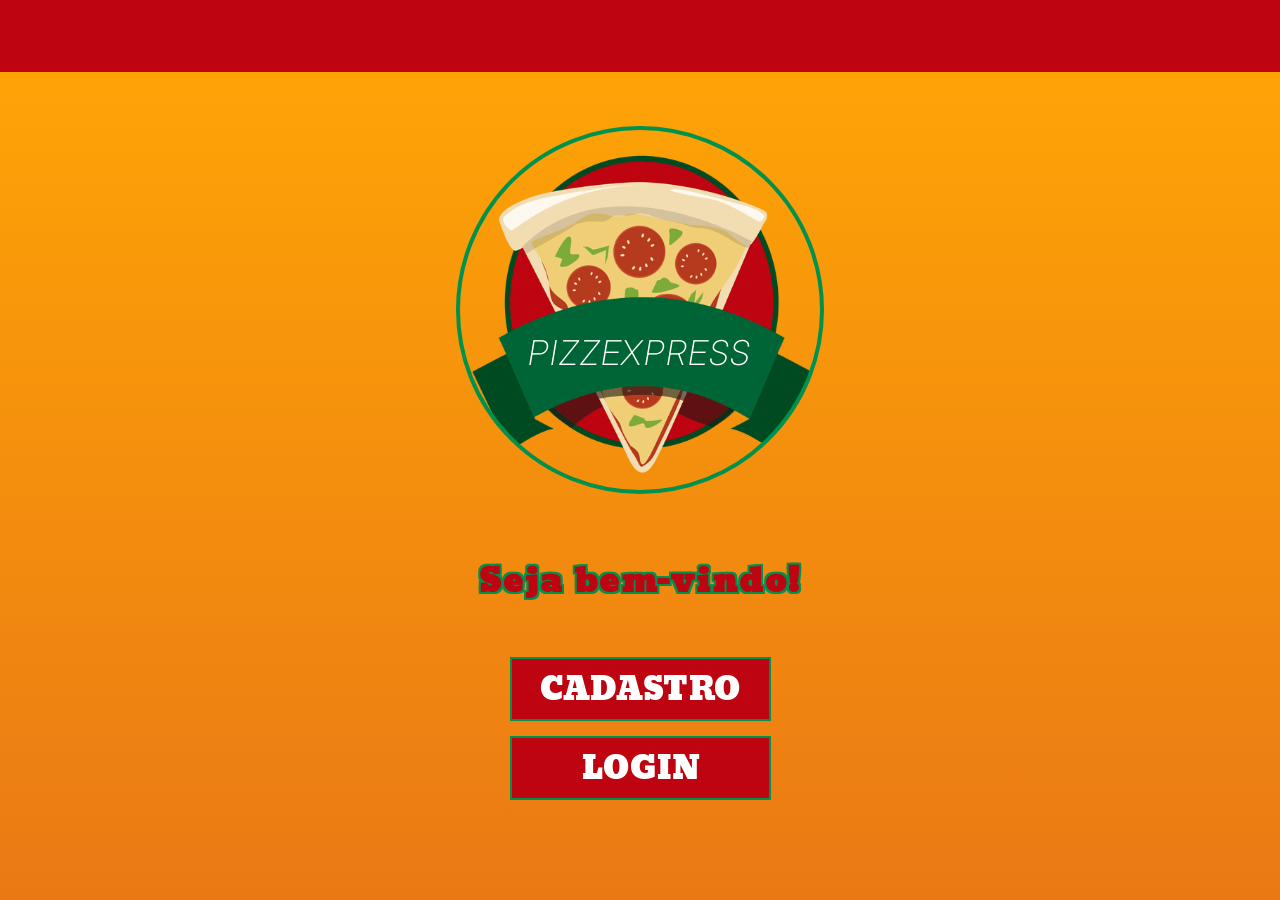
<file: index.html>
<!DOCTYPE html>
<html lang="pt-br">
<head>
    <meta charset="UTF-8">
    <meta name="viewport" content="width=device-width, initial-scale=1.0">
    <title>Pizzexpress</title>
    <link rel="preconnect" href="https://fonts.googleapis.com">
    <link rel="preconnect" href="https://fonts.gstatic.com" crossorigin>
    <link href="https://fonts.googleapis.com/css2?family=Inter:ital,opsz,wght@0,14..32,100..900;1,14..32,100..900&display=swap" rel="stylesheet">
    <link href="https://fonts.googleapis.com/css2?family=Moul&display=swap" rel="stylesheet">
    <link rel="stylesheet" href="style.css">
</head>
<body>
    <div id="barra">  </div>

    <div id="logo">
        <h2>Pizzexpress</h2>
        <h1 class="borda-texto">Seja bem-vindo!</h1>
        
    </div>

    <br>

    <button class="botao-cadastro">CADASTRO</button>
    <br>
    <button class="botao-login">LOGIN</button>

</body>
</html>
</file>
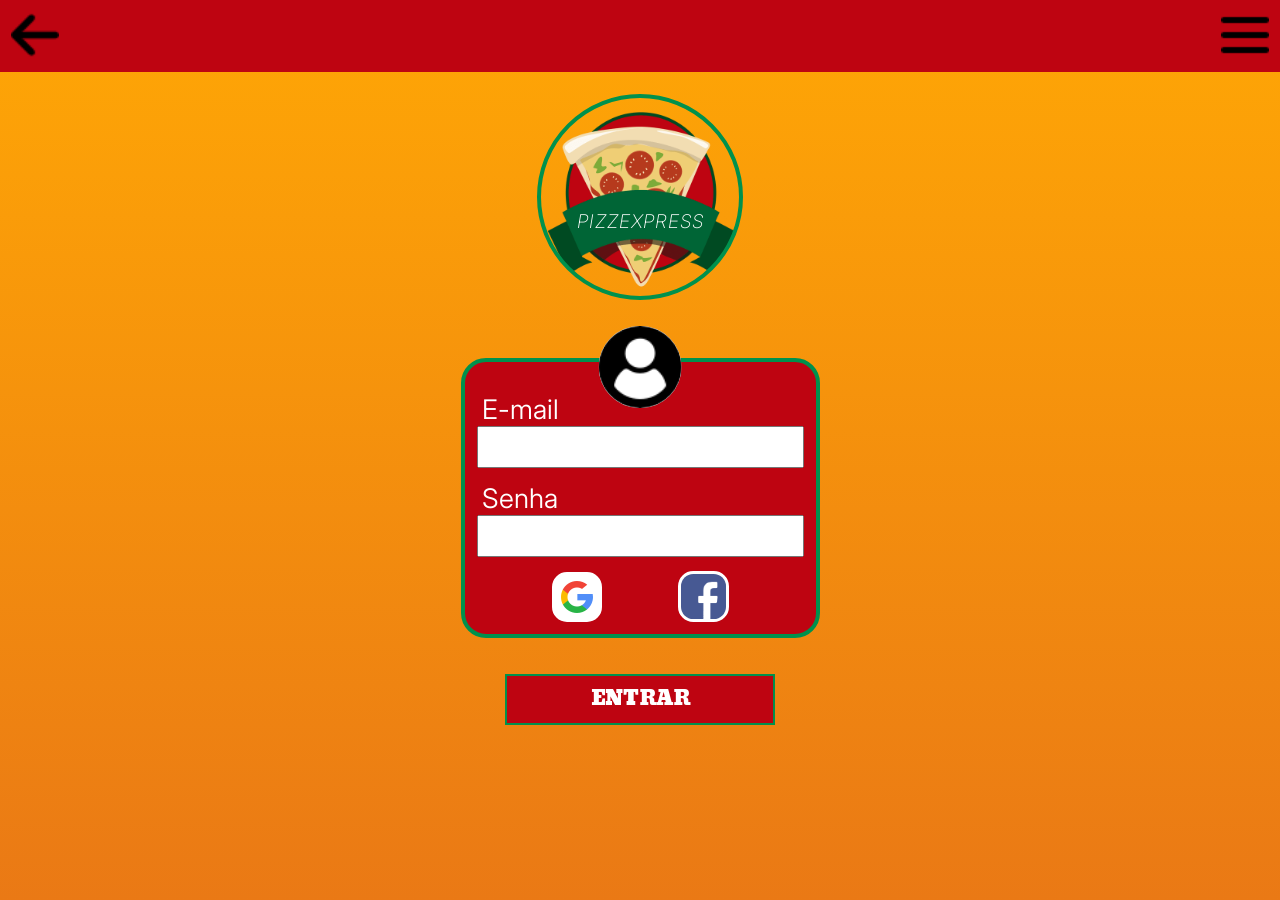
<file: login.html>
<!DOCTYPE html>
<html lang="pt-br">
<head>
    <meta charset="UTF-8">
    <meta name="viewport" content="width=device-width, initial-scale=1.0">
    <title>Pizzexpress</title>
    <link rel="preconnect" href="https://fonts.googleapis.com">
    <link rel="preconnect" href="https://fonts.gstatic.com" crossorigin>
    <link href="https://fonts.googleapis.com/css2?family=Inter:ital,opsz,wght@0,14..32,100..900;1,14..32,100..900&display=swap" rel="stylesheet">
    <link href="https://fonts.googleapis.com/css2?family=Moul&display=swap" rel="stylesheet">
    <link rel="stylesheet" href="login.css">
</head>
<body>
    <div id="barra"> <img class="voltar" src="assets/img/arrow.png"> <img class="menu" src="assets/img/menu.png"> </div>

    <div id="logo">
        <h2>Pizzexpress</h2>
    </div>

    <br>

    <div id="usuario">
        <img src="assets/img/user.png" id="user">

        <form action="">
            <label for="email">E-mail</label> <br>
            <input id="email" type="text"> <br>

            <label for="senha">Senha</label> <br>
            <input id="senha" type="text"> <br>
        </form>

        <img src="assets/img/googlelogo.png" id="logo1" >
        <img src="assets/img/facebooklogo.png" id="logo2">
    </div>

    <br>

    <button id="login">ENTRAR</button>

</body>
</html>
</file>
<file: style.css>
html, body {
    margin: 0;
    padding: 0;
}

body {
    background: linear-gradient(to bottom, #FFA705, #EA7915);
    height: 100vh;
    text-align: center;
}

#barra {
    background-color: #be0411;
    height: 8vh;
    
}

#logo {
    height: 40vh;
    width: 40vh;
    background: url('assets/img/logo.png');
    background-size: 40vh;
    display: inline-block;
    border: 4px solid #00914d;
    border-radius: 50%;
    position: relative;
    margin-top: 6vh;
}

#logo h2 {
    color: white;
    position: absolute;
    bottom: 9.8vh;
    left: 7.6vh;
    font-size: 3.8vh;
    text-transform: uppercase;
    font-family: "Inter", sans-serif;
    font-style: italic;
    font-weight: 200;
    letter-spacing: 0.2vh;
}

.borda-texto {
    padding-top: 44.6vh;
    font-size: 3.0vh;
    font-family: "Moul", sans-serif;
    color: #be0411; 
    font-size: 3.59vh;
    font-weight: bold;
    letter-spacing: 0.22vh;

    text-shadow:
    -2px -2px 0 #00914d,
     2px -2px 0 #00914d,
    -2px  2px 0 #00914d,
     2px  2px 0 #00914d;
}

.botao-cadastro {
    background-color: #be0411;
    margin-top: 6.8vh;
    padding-top: 4px;
    color: white;
    font-family: "Moul", sans-serif;
    border-color: #00914d;
    border-style: solid;
    font-size: 3.4vh;
    width: 29vh;
}

.botao-login {
    background-color: #be0411;
    margin-top: 1.6vh;
    padding-top: 4px;
    color: white;
    font-family: "Moul", sans-serif;
    border-color: #00914d;
    border-style: solid;
    font-size: 3.4vh;
    width: 29vh;
}
</file>
<file: login.css>
html, body {
    margin: 0;
    padding: 0;
}

body {
    background: linear-gradient(to bottom, #FFA705, #EA7915);
    height: 100vh;
    text-align: center;
}

#barra {
    background-color: #be0411;
    height: 8vh;
    
}

#usuario {
    background-color: #be0411;
    height: 30.25vh;
    width: 39vh;
    display: inline-block;
    text-align: center;
    border-radius: 25px;
    border: 0.45vh solid #00914d;
    position: relative;
}

#usuario form {
    margin-top: 3.5vh;
    text-align: left;
    font-family: "Inter", sans-serif;
    margin-left: 1.4vh;
}

#usuario form label {
    color: white;
    font-size: 3vh;
    margin: 1vh 0 0 0.5vh;
    font-weight: 350;
}

#usuario form input {
    width: 33.5vh;
    padding: 1.2vh;
    height: 1.8vh;
    margin-bottom: 1.6vh;
}

#logo1 {
    background-color: white;
    border-radius: 30%;
    border-style: solid;
    border-width: 1vh;
    border-color: white;
    
}

#logo2 {
    background-color: white;
    border-radius: 30%;
    width: 5vh;
    margin-left: 8vh;
    border-style: solid;
    border-color: white;
}

.voltar {
    float: left;
    margin: 1.2vh 0vh 0vh 1.2vh;
    width: 5.4vh;
}

.menu  {
    float: right;
    margin: 1.2vh 1.2vh 0vh 0vh;
    width: 5.4vh;
}

#user {
    background-color: white;
    border-radius: 100%;
    height: 9.2vh;
    position: absolute;
    left: 50%;
    top: -4vh;
    transform: translateX(-50%);
}

#logo {
    height: 22vh;
    width: 22vh;
    background: url('assets/img/logo.png');
    background-size: 22vh;
    display: inline-block;
    border: 4px solid #00914d;
    border-radius: 50%;
    position: relative;
    margin-top: 2.4vh;
    margin-bottom: 6vh;
}

#logo h2 {
    color: white;
    position: absolute;
    bottom: 5.25vh;
    left: 4vh;
    font-size: 2.1vh;
    text-transform: uppercase;
    font-family: "Inter", sans-serif;
    font-style: italic;
    font-weight: 200;
    letter-spacing: 0.2vh;
    letter-spacing: 0.1vh;
}

#login {
    margin-top: 4vh;
    padding: 0.6vh 0.6vh;
    font-size: 2.2vh;
    color: white;
    background-color: #be0411;
    border-style: solid;
    border-color: #00914d;
    font-family: "Moul", sans-serif;
    width: 30vh;
}
</file>
